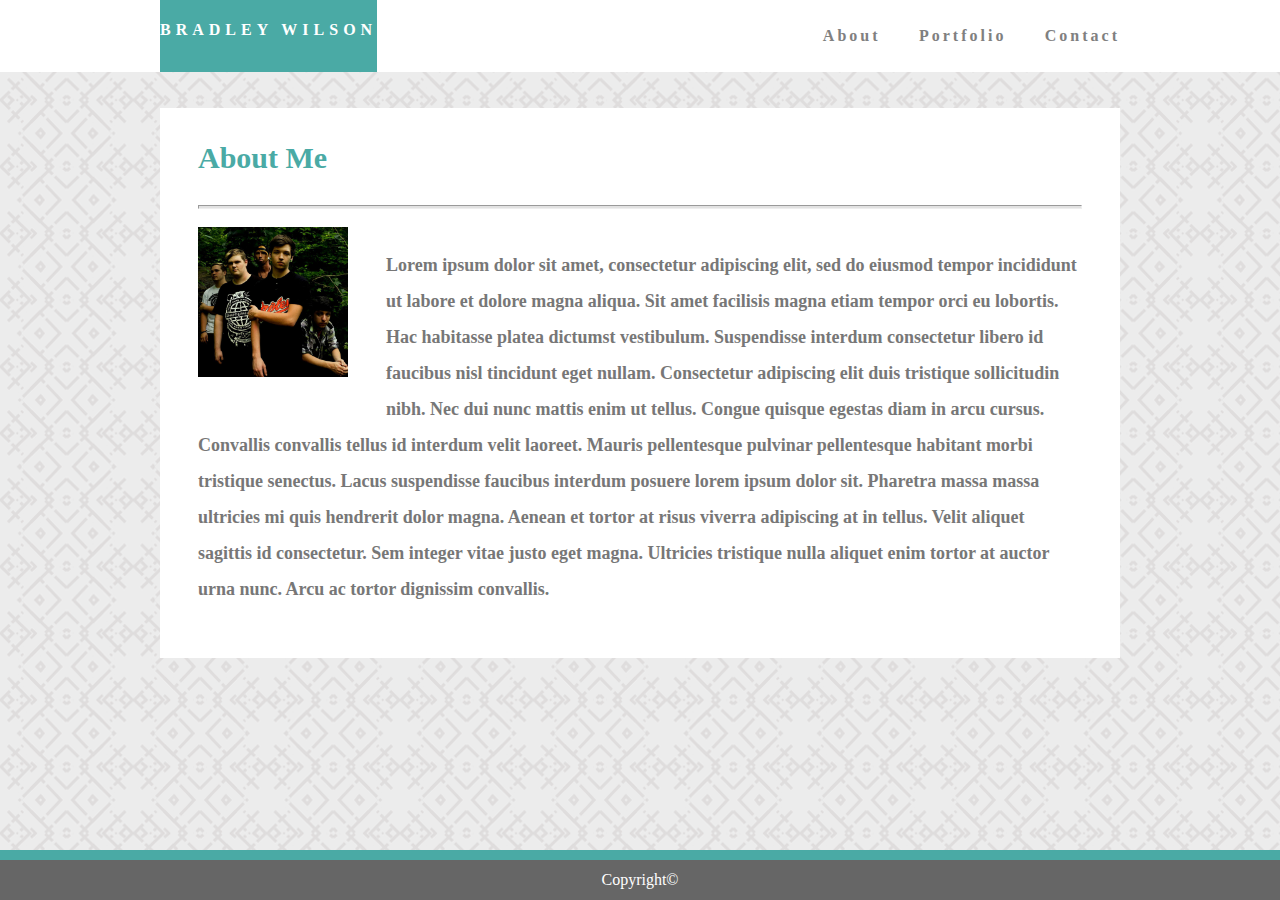
<file: index.html>
<!DOCTYPE html>
<html lang="en">
<head>
    <link rel="stylesheet" href="assets/css/style.css">
    <meta charset="UTF-8">
    <meta name="viewport" content="width=device-width, initial-scale=1.0">
    <meta http-equiv="X-UA-Compatible" content="ie=edge">
    <title>Bradley Wilson</title>
    
</head>
<body>
     <nav>
         <div class="container">
              <div class="logo">
                <h4>Bradley Wilson</h4>
                    </div>
            <div class="containerone"></div>
           

        <ul class="nav-links">
            <li>
                <a href="contact.html">Contact</a>
            </li>
            <li>
                <a href="portfolio.html">Portfolio</a>
            </li>
            <li>
                <a href="index.html">About</a>
            </li>
        </ul>
        <div class="burger">
            <div class="line1"></div>
            <div class="line2"></div>
            <div class="line3"></div>



        </div>
    
</div>
    </nav>
    <br>
    <br>
    

                <div class="contentbox">
                    <br>
                    <h3 class="contentheader">About Me</h3>
                    <hr style="
      margin-left: 38px;
      margin-right: 38px;
      padding: 0;
      height:2px;
      color: #dddd;
      background-color: #dddd;
   ">
<img class="one" src="assets/me.jpg" width="150" hegiht="150">
                

<p class="flex">Lorem ipsum dolor sit amet, consectetur adipiscing elit, sed do eiusmod tempor incididunt ut labore et dolore magna aliqua. Sit amet facilisis magna etiam tempor orci eu lobortis. Hac habitasse platea dictumst vestibulum. Suspendisse interdum consectetur libero id faucibus nisl tincidunt eget nullam. Consectetur adipiscing elit duis tristique sollicitudin nibh. Nec dui nunc mattis enim ut tellus. Congue quisque egestas diam in arcu cursus. Convallis convallis tellus id interdum velit laoreet. Mauris pellentesque pulvinar pellentesque habitant morbi tristique senectus. Lacus suspendisse faucibus interdum posuere lorem ipsum dolor sit. Pharetra massa massa ultricies mi quis hendrerit dolor magna. Aenean et tortor at risus viverra adipiscing at in tellus. Velit aliquet sagittis id consectetur. Sem integer vitae justo eget magna.

    Ultricies tristique nulla aliquet enim tortor at auctor urna nunc. Arcu ac tortor dignissim convallis. 


                </div>
            
    <div class="footertwo"></div>         
    <footer class="footer">Copyright©</footer>
        <script src="assets/app.js"></script>
    
</body>
</html>
</file>
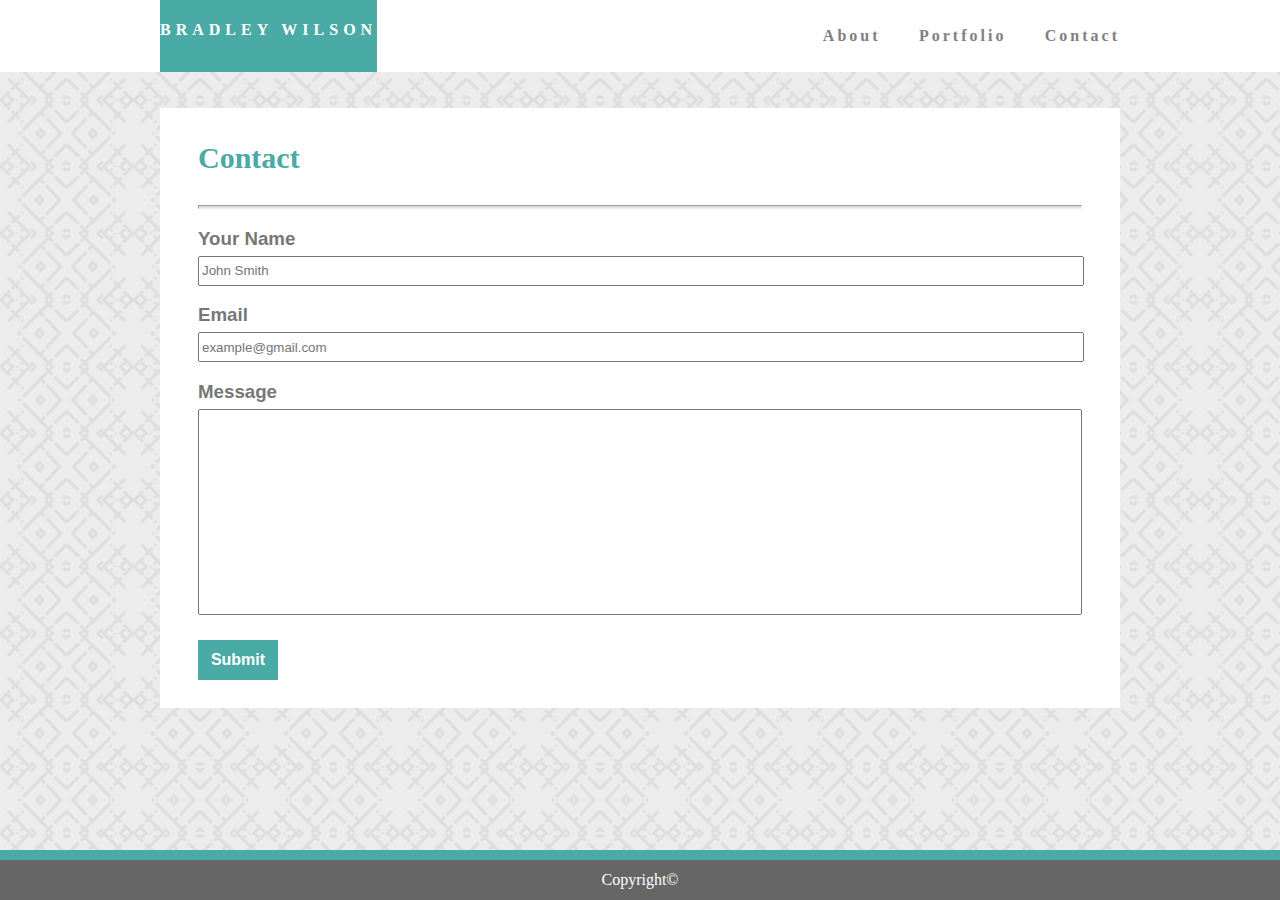
<file: contact.html>
<!DOCTYPE html>
<html lang="en">
<head>
    <link rel="stylesheet" href="assets/css/style.css">
    <meta charset="UTF-8">
    <meta name="viewport" content="width=device-width, initial-scale=1.0">
    <meta http-equiv="X-UA-Compatible" content="ie=edge">
    <title>Bradley Wilson</title>
    
</head>
<body>
     <nav>
         <div class="container">
              <div class="logo">
                <h4>Bradley Wilson</h4>
                    </div>
            <div class="containerone"></div>
           

        <ul class="nav-links">
            <li>
                <a href="contact.html">Contact</a>
            </li>
            <li>
                <a href="portfolio.html">Portfolio</a>
            </li>
            <li>
                <a href="index.html">About</a>
            </li>
        </ul>
        <div class="burger">
            <div class="line1"></div>
            <div class="line2"></div>
            <div class="line3"></div>



        </div>
    
</div>
    </nav>
    <br>
    <br>
    

                <div class="contactbox">
                    <br>
                    <h3 class="contentheader">Contact</h3>
                    <hr style="
      margin-left: 38px;
      margin-right: 38px;
      padding: 0;
      height:2px;
      color: #dddd;
      background-color: #dddd;
   ">

    <h3 class="contact">Your Name</h3>
        <input type="text" placeholder="John Smith">    
         <h3 class="contact">Email</h3>
                 <input type="text" placeholder="example@gmail.com">  
                 <h3 class="contact">Message</h3>
                 <textarea class="message"></textarea> 
                
<h4 class="submit">Submit</h4>


                </div>
            
    <div class="footertwo"></div>         
    <footer class="footer">Copyright©</footer>
        <script src="assets/app.js"></script>
    
</body>
</html>
</file>
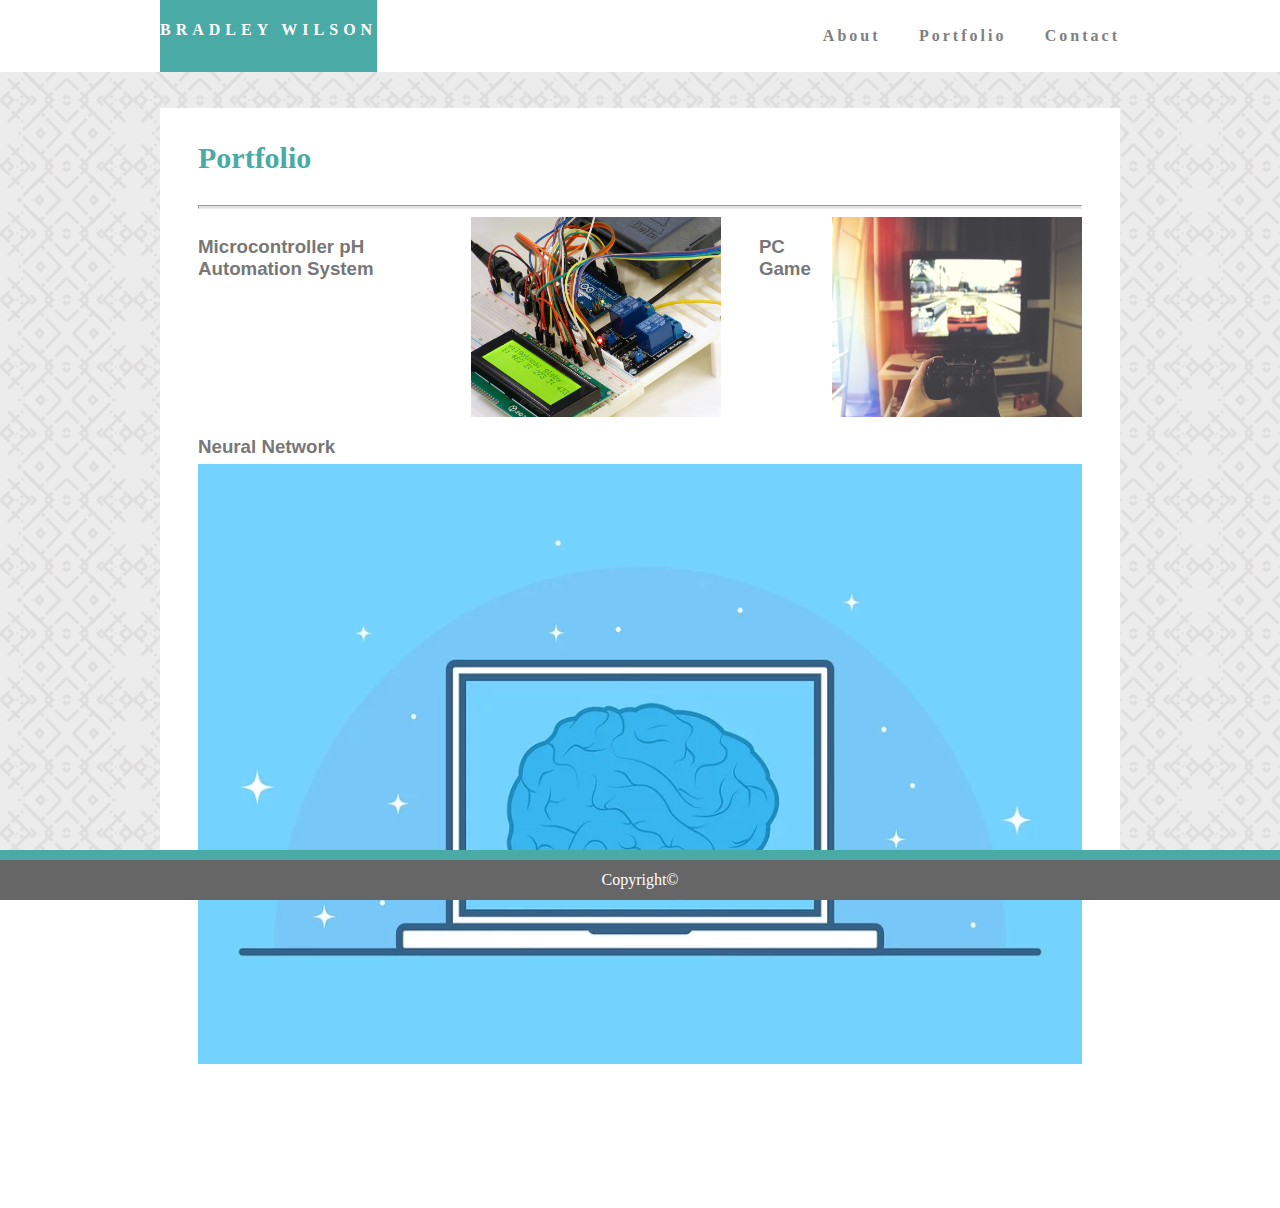
<file: portfolio.html>
<!DOCTYPE html>
<html lang="en">
<head>
    <link rel="stylesheet" href="assets/css/style.css">
    <meta charset="UTF-8">
    <meta name="viewport" content="width=device-width, initial-scale=1.0">
    <meta http-equiv="X-UA-Compatible" content="ie=edge">
    <title>Bradley Wilson</title>
    
</head>
<body>
     <nav>
         <div class="container">
              <div class="logo">
                <h4>Bradley Wilson</h4>
                    </div>
            <div class="containerone"></div>
           

        <ul class="nav-links">
            <li>
                <a href="contact.html">Contact</a>
            </li>
            <li>
                <a href="portfolio.html">Portfolio</a>
            </li>
            <li>
                <a href="index.html">About</a>
            </li>
        </ul>
        <div class="burger">
            <div class="line1"></div>
            <div class="line2"></div>
            <div class="line3"></div>



        </div>
    
</div>
    </nav>
    <br>
    <br>
    

                <div class="portfoliobox">
                    <br>
                    <h3 class="contentheader">Portfolio</h3>
                    <hr style="
      margin-left: 38px;
      margin-right: 38px;
      padding: 0;
      height:2px;
      color: #dddd;
      background-color: #dddd;
   ">
<div class="container_p">
   <h3 class="contact"> Microcontroller pH Automation System</h3>
   <img class="portfolioimagesone" src="assets/images/portfolio_one.jpg">

   <h3 class="contact">PC Game</h3>
   <img class="portfolioimagestwo" src="assets/images/portfolio_two.webp">

   

   </div>
   <h3 class="contact">Neural Network</h3>
   <img class="portfolioimagesthree" src="assets/images/portfolio_three.webp">
                    




                </div>
            
    <div class="footertwo"></div>         
    <footer class="footer">Copyright©</footer>
        <script src="assets/app.js"></script>
    
</body>
</html>
</file>
<file: assets/css/style.css>
* body{
    margin: 0;
    padding: 0;
    background-image: url("../images/herringbone.png");
    background-attachment: fixed;
}
    
    
    

nav{
    display: flex;
    align-items: center;
    min-height: 8vh;
    background-color: #ffffff;
    border-bottom: thin;
    border-color:#cccccc;
    margin: 0;
    padding: 0;
    
}

.container{
    margin: 0 auto;
    display: flex;
    min-width:960px;

}

.containerone{
    display: flex;
    flex: 1.5;
    flex-direction: row;
    background-color:white;
}
.logo{
    min-height: 8vh;
    display: flex;
    margin: 0;
    padding: 0;
    border: 0;
    color:white;
    background-color: #4aaaa5;
    text-transform: uppercase;
    letter-spacing: 5px;
    font-size: 16px;
    justify-content: space-evenly;
    
}





.nav-links{
    justify-content: space-between;
    flex-direction: row-reverse;
    align-items: center;
    padding: 0;
    margin: 0;
    display: flex;
    flex: 1;

}
.nav-links li{
    list-style: none;
}

.nav-links a{
    color:gray;
    text-decoration: none;
    letter-spacing: 3px;
    font-weight: bold;
    font-family: 'Geogria';
    font-size: 16px;
}

.burger{
    display: none;
}

.burger div{
    width: 25px;
    height: 5px;
    background-color: black;
    margin: 5px;
}

@media screen and (max-width:1024px){
    .nav-links{
        width: 50%;
        
    }
}



@media screen and (max-width:768px){
    body{
        overflow-x: hidden;
    }
    .nav-links{
        position: absolute;
        right: 0px;
        height: 92vh;
        top: 8vh;
        background-color: #4aaaa5;
        display: flex;
        flex-direction: column;
        align-items: center;
        width: 50%;
        transform: translateX(100%);
        transition: transform 0.5s ease-in;
    }
    .nav-links li{
        opacity: 0;
    }
    .burger{
        display: block;
        cursor: pointer;
    }
}

.nav-active{
    transform: translateX(0%);
}

@keyframes navLinkFade{
    from{
        opacity: 0;
        transform: translateX(50px);
    }
    to{
        opacity: 1;
        transfrom: translateX(0px);
    }
}



.contentbox{
    align-self: center;
    margin: auto;
    background-color: #ffffff;
    width: 960px;
    height: 550px;
    border: 4px;
    border-color: #dddddd;
    
    
}

.contentheader{

    margin-left: 38px;
    margin-top: 15px;
    padding: 0;
    font-size: 30px;
    color: #4aaaa5;

}

img.one{
    float: left;
    margin-right: 38px;
    margin-bottom: 38px;
    margin-left: 38px;
    margin-top: 10px;
}

.flex{
    font-size: 18px;
    line-height: 2;
    margin: 38px;
    color: #777777;
    font-weight: bold;
    font-family: 'sans-serif';
    

}

.footer{
    position: fixed;
    bottom: 0;
    color: white;
    background-color: #666666;
    width: 100%;
    height: 40px;
    text-align: center;
    align-content: center;
    align-items: center;
    align-self: center;
   
}

.footertwo{
    position: fixed;
    bottom: 0;
    background-color: #4aaaa5;
    width: 100%;
    height: 50px;
    
   
}

input{
    margin-left: 38px;
    margin-right: 38px;
    width: 878px;
    height: 24px;
}

.contact{
    margin-top: 16x;
    margin-bottom: 6px;
    margin-left: 38px;
    font-family: 'Arial';
    font-weight: bolder;
    color: #777777;
}

.message {
    resize:none;
    margin-left: 38px;
    margin-right: 38px;
    width: 878px;
    height: 200px;
}

.submit{
    display: flex;
    margin-left: 38px;
    font-family: 'Arial';
    background-color: #4aaaa5;
    width: 80px;
    height: 40px;
    justify-content: space-evenly;
    align-items: center;
    color: white;
    
    
}

.contactbox{
    align-self: center;
    margin: auto;
    background-color: #ffffff;
    width: 960px;
    height: 600px;
    border: 4px;
    border-color: #dddddd;
}

.portfoliobox{
    align-self: center;
    margin: auto;
    background-color: #ffffff;
    width: 960px;
    height: 1100px;
    border: 4px;
    border-color: #dddddd;
}

.portfolioimagesone{
    display: flex;
    
    margin-left:10px;
    width:250px;
    height: 200px;
}

.portfolioimagestwo{
    display: flex;
    margin-left: 10px;
    margin-right: 38px;
    width:250px;
    height: 200px;
}

.container_p{
    display: flex;
    justify-items: auto;

    
}

.portfolioimagesthree{
    display: flex;
    margin-left:38px;
    width:884px;
    height: 600px;
    justify-items: auto;

}
</file>
